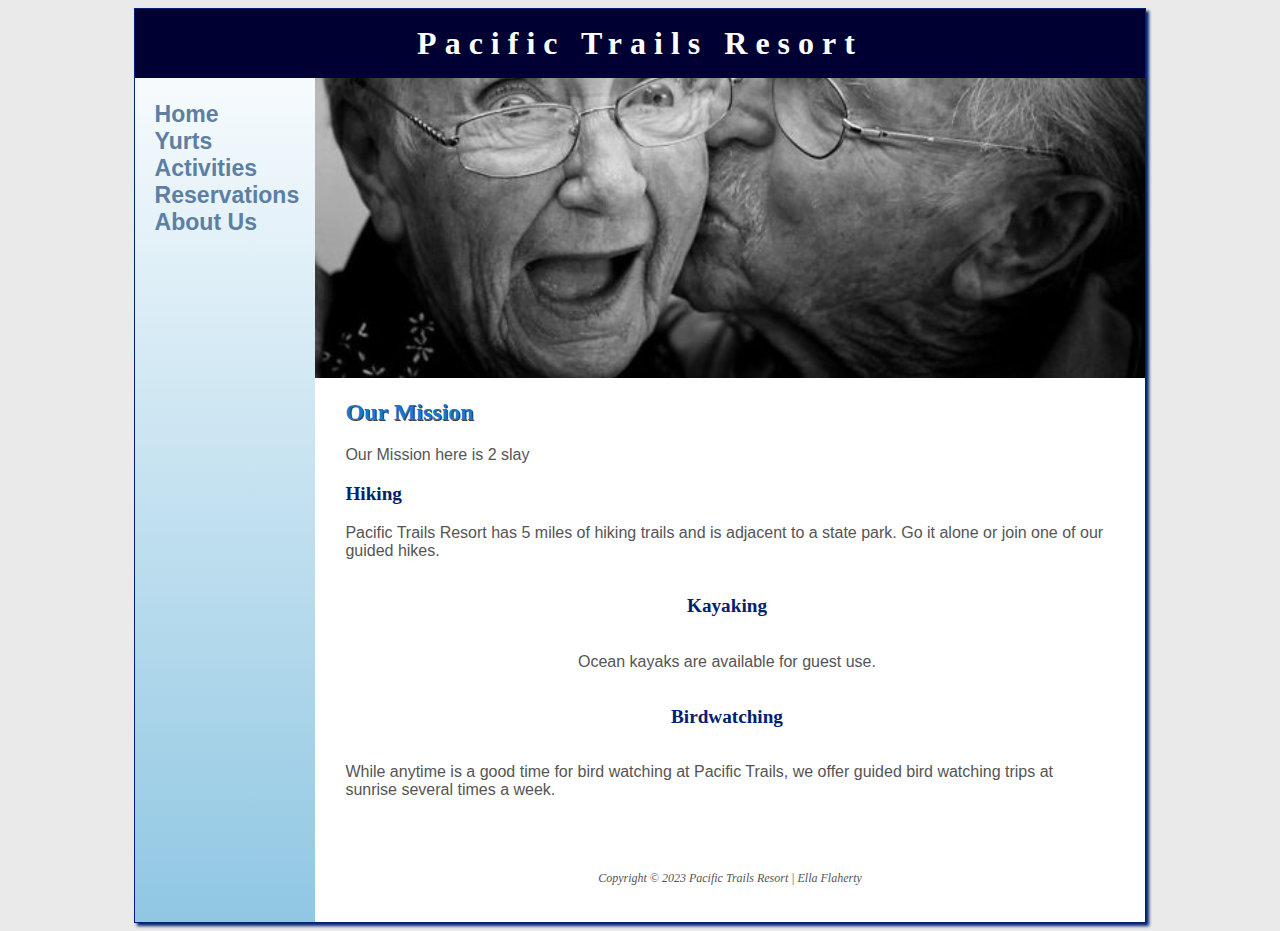
<file: about.html>
<!DOCTYPE html>
<html lang="en">
  <head>
    <meta charset="UTF-8" />
    <meta http-equiv="X-UA-Compatible" content="IE=edge" />
    <meta name="viewport" content="width=device-width, initial-scale=1.0" />
    <meta name="description" content=" " />

    <title>Pacific Trails Resort :: About Us</title>
    <link rel="stylesheet" href="pacific.css" />
  </head>
  <body>
    <div id="wrapper">
      <header>
        <h1><a href="index.html">Pacific Trails Resort</a></h1>
      </header>
      <!-- nav>ul*4>a -->
      <nav>

        <ul>
          <li><a href="index.html">Home</a></li>
          <li><a href="yurts.html">Yurts</a></li>
          <li><a href="activities.html">Activities</a></li>
          <li><a href="reservations.html">Reservations</a></li>
          <li><a href="about.html">About Us</a></li>
        </ul>
      </nav>
      <div id="abouthero" class="hero"></div>

      <main>
        <h2>Our Mission</h2>
        <p>Our Mission here is 2 slay</p>
        <section class="about">
            <h3>Hiking</h3>
            <p>
              Pacific Trails Resort has 5 miles of hiking trails and is adjacent
              to a state park. Go it alone or join one of our guided hikes.
            </p>
          </section>
          <section class="activities">
            <h3>Kayaking</h3>
            <p>Ocean kayaks are available for guest use.</p>
          </section>
          <section class="activities">
            <h3>Birdwatching</h3>
            <p>
              While anytime is a good time for bird watching at Pacific Trails,
              we offer guided bird watching trips at sunrise several times a
              week.
            </p>
          </section>
      </main>
      <footer>
        <p>Copyright &copy; 2023 Pacific Trails Resort | Ella Flaherty</p>
      </footer>
    </div>
  </body>
</html>
</file>
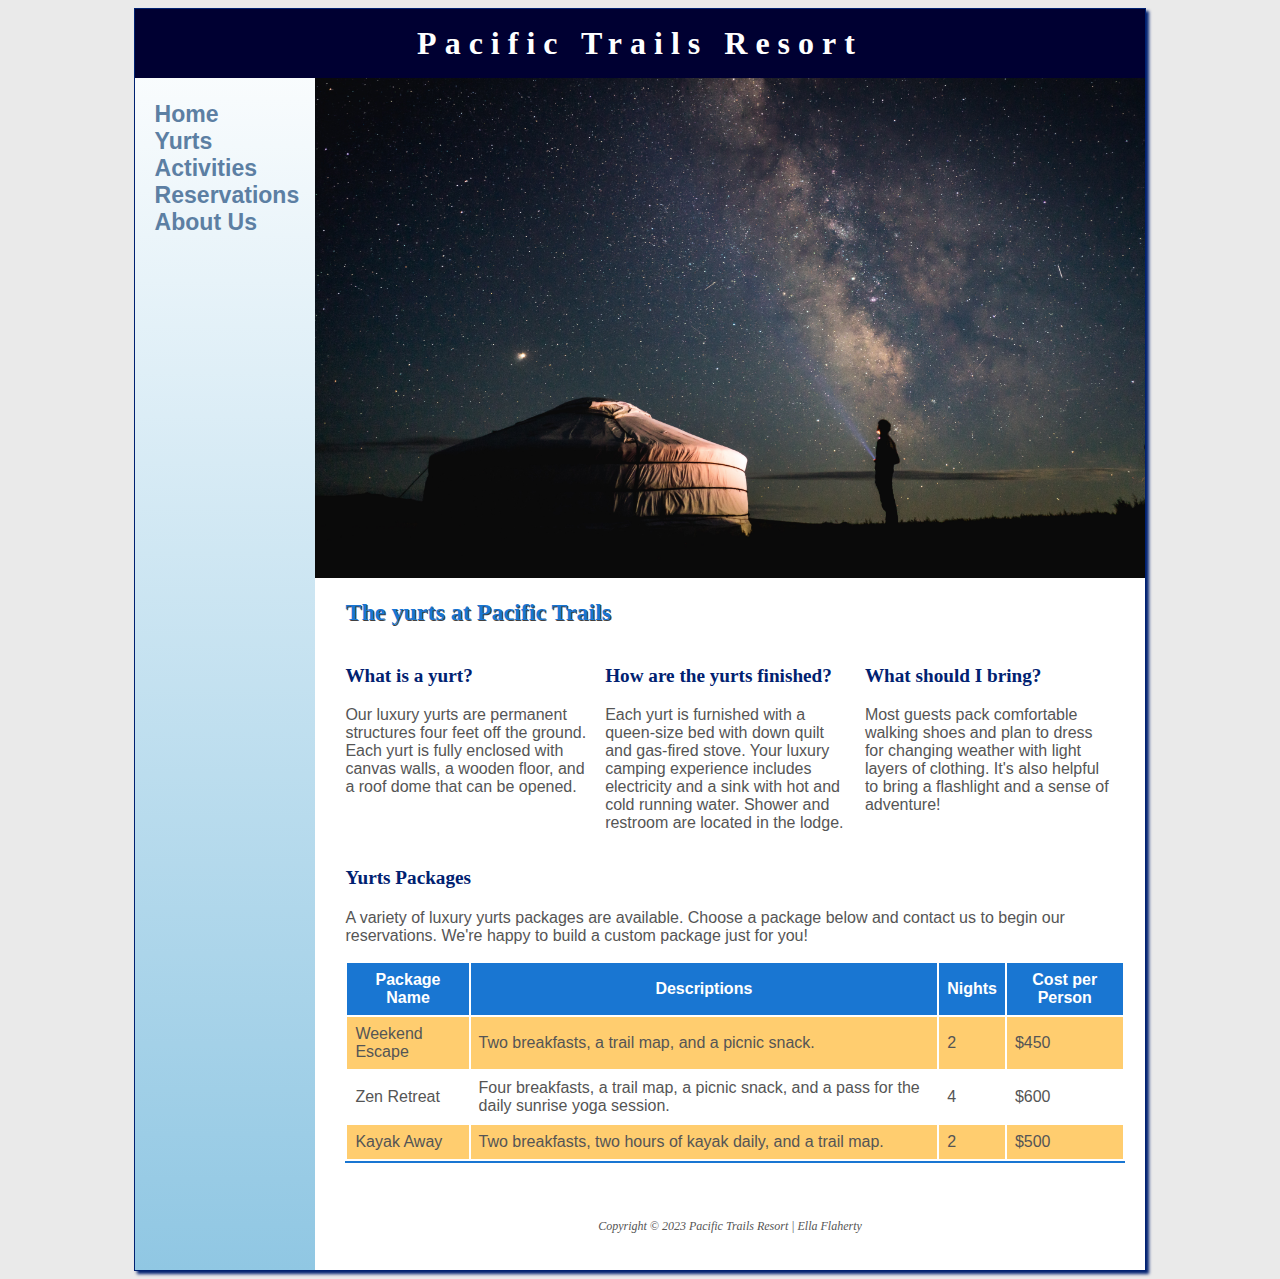
<file: yurts.html>
<!DOCTYPE html>
<html lang="en">
  <head>
    <meta charset="UTF-8" />
    <meta http-equiv="X-UA-Compatible" content="IE=edge" />
    <meta name="viewport" content="width=device-width, initial-scale=1.0" />
    <meta name="description" content="Discover the beauty and simplicity of yurt living. Learn about the benefits of this eco-friendly, portable dwelling that has been used by nomads for centuries. Experience a unique and cozy stay in a yurt and immerse yourself in nature.">

    <title>Pacific Trails Resort :: Yurts</title>
    <link rel="stylesheet" href="pacific.css" />
  </head>
  <body>
    <div id="wrapper">
      <header>
        <h1><a href="index.html">Pacific Trails Resort</a></h1>
      </header>
      <!-- nav>ul*4>a -->
      <nav>
        <ul>
          <li><a href="index.html">Home</a></li>
          <li><a href="yurts.html">Yurts</a></li>
          <li><a href="activities.html">Activities</a></li>
          <li><a href="reservations.html">Reservations</a></li>
          <li><a href="about.html">About Us</a></li>
        </ul>
      </nav>
      <div id="yurthero" class="hero">
      </div>

      <!-- main>h2{}+p{} -->
      <main>
        <h2>The yurts at Pacific Trails</h2>
        <div class="flow">
          <section>
            <h3>What is a yurt?</h3>
            <p>
              Our luxury yurts are permanent structures four feet off the
              ground. Each yurt is fully enclosed with canvas walls, a wooden
              floor, and a roof dome that can be opened.
            </p>
          </section>

          <section>
            <h3>How are the yurts finished?</h3>
            <p>
              Each yurt is furnished with a queen-size bed with down quilt and
              gas-fired stove. Your luxury camping experience includes
              electricity and a sink with hot and cold running water. Shower and
              restroom are located in the lodge.
            </p>
          </section>

          <section>
            <h3>What should I bring?</h3>
            <p>
              Most guests pack comfortable walking shoes and plan to dress for
              changing weather with light layers of clothing. It's also helpful
              to bring a flashlight and a sense of adventure!
            </p>
          </section>
        </div>

        <div id="special">
          <h3>Yurts Packages</h3>
          <p>
            A variety of luxury yurts packages are available. Choose a package
            below and contact us to begin our reservations. We're happy to build
            a custom package just for you!
          </p>
          <table>
            <thead>
              <tr>
                <th>Package Name</th>
                <th>Descriptions</th>
                <th>Nights</th>
                <th>Cost per Person</th>
              </tr>
            </thead>
            <tbody>
              <tr>
                <td class="package">Weekend Escape</td>
                <td class="description text">
                  Two breakfasts, a trail map, and a picnic snack.
                </td>
                <td class="nights">2</td>
                <td class="cost">$450</td>
              </tr>
              <tr>
                <td class="package">Zen Retreat</td>
                <td class="description text">
                  Four breakfasts, a trail map, a picnic snack, and a pass for
                  the daily sunrise yoga session.
                </td>
                <td class="nights">4</td>
                <td class="cost">$600</td>
              </tr>
              <tr>
                <td class="package">Kayak Away</td>
                <td class="description text">
                  Two breakfasts, two hours of kayak daily, and a trail map.
                </td>
                <td class="nights">2</td>
                <td class="cost">$500</td>
              </tr>
            </tbody>
          </table>
        </div>
      </main>

      <!-- footer>p -->
      <footer>
        <p>Copyright &copy; 2023 Pacific Trails Resort | Ella Flaherty</p>
      </footer>
    </div>
    <!--This closes my wrapper-->
  </body>
</html>
</file>
<file: pacific.css>
* {
  box-sizing: border-box; /* bxbb */
}

body {
  background-color: #eaeaea; /* bgc#EAEAEA*/
  color: #555; /* c#555 */
  font-family: Arial, "Helvetica Neue", Helvetica, sans-serif; /* ffa */
}
#wrapper {
  background-color: #90c7e3; /* bgc#fff */
  background-image: linear-gradient(to bottom, #fff, #90c7e3); /* bgi */
}


header {
  background-color: #000032; /* bgc#000032 */
  color: #fff; /* c#fff */
  /* height: 120px; h120 */
  /* padding-top: 30px; pt30 */
  text-align: center; /* tac */
}

header a {
  text-decoration: none; /* txd */
}

header a:link,
header a:visited {
  color: #fff; /* c#fff */
}

header a:hover {
  color: #90c7e3; /* c#90c7e3 */
}
a[href^="tel:"]:link,
a[href^="tel:"]:visited {
  font-weight: lighter;
  color: #1976d2;
  text-decoration: none;
}
a[href^="tel:"]:hover {
  color: #a52a2a;
}

nav {
  font-size: 120%; /* fz120% */
  font-weight: bold; /* fwb */
  padding: 0;
  text-align: center; /* tac */
}

nav ul {
  font-size: 1.2em; /* fz1.2em */
  list-style-type: none; /* listn */
  margin: 0; /* m1 */
  padding-left: 0; /* pl0 */
}
nav li {
  border-bottom: 1px solid #002171; /* bdb1-solid-#002171 */
}

nav a {
  text-decoration: none; /* txd */
  transition: color 3s ease-out;
}

nav a:link {
  color: #5c7fa3; /* c#5c7fa3 */
}
nav a:visited {
  color: #344873; /* c#344873 */
}

nav a:hover {
  color: #a52a2a; /* c#a52a2a */
}

main {
  background-color: #fff; /* bgc#fff */
  padding: 1px 20px 20px 30px; /* p1-20-20-30 (top, right, bottom, left)*/
  display: block; /* db */
  overflow: auto; /* ova */
}

h1 {
  /* font-size: 3em; fz3em */
  letter-spacing: 0.25em; /* lts.25em*/
  margin-bottom: 0.5em; /*mb0 */
  margin-top: 0.5em; /* mt0 */
}
h1,
h2,
h3,
footer {
  font-family: Georgia, "Times New Roman", Times, Baskerville, serif; /* fft */
}
h2 {
  color: #1976d2; /* c#1976d2 */
  text-shadow: 1px 1px #404040;
}
h3 {
  color: #002171; /* c#002171 */
  font-size: 120%;
}

dt {
  color: #002171; /* c#002171 */
}
footer {
  background-color: #fff; /* bgc#fff */
  font-size: 75%; /* fz75% */
  font-style: italic; /* fsi */
  padding: 2em; /* p */
  text-align: center; /* txa */
}

.resort {
  color: #1976d2; /* c#1976d2 */
  font-weight: bold; /* fwb */
}

.videoWrapper {
  /* Telling our absolute positioned video to 
  be relative to this element */
  position: relative;
  height: 500px;

  /* Will not allow the video to overflow the 
  container */
  overflow: hidden;

  /* Centering the container's content vertically 
  and horizontally */
  text-align: center;
  display: grid;
  align-items: center;
  justify-content: center;

}
.videoWrapper video {
  position: relative;
  z-index: 0;
}
.btn {
  min-width: 130px;
  height: 40px;
  color: #fff;
  padding: 8px 5px;
  font-size: large;
  font-weight: bold;
  cursor: pointer;
  transition: all 0.3s ease;
  position: relative;
  display: inline-block;
  outline: none;
  border-radius: 20px;
  border: 2px solid #002171;
  background: #002171;
  text-decoration: none;
  text-align: center;
  margin-top: 30px;
  margin-bottom: 20px;
}
.btn:hover {
  background: #fff;
  color: #002171 ;
}

.overlay {
  font-family: Georgia, "Times New Roman", Times, Baskerville, serif;
  font-size: 2em;
  color: #ffff; 
  font-weight: bold; /* fwb */
  position: absolute;
  top: 0px;
  left: 0px;
  z-index: 1;
}

#contact {
  font-size: 90%; /* fz90% */
}

#yurthero {
  background-image: url(images/yurt1.jpg);
  background-repeat: no-repeat;
  background-size: cover; /* bgz100%100% */
  height: 300px;
  background-position: bottom;

}

#trailhero {
  background-image: url(images/trees2.jpg);
  background-repeat: no-repeat;
  background-size: cover; /* bgz100%100% */
  height: 300px; /* h300 */
  background-position: bottom;
}
#abouthero {
  background-image: url(images/couple.jpg);
  background-repeat: no-repeat;
  background-size: cover; /* bgz100%100% */
  height: 500px; /* h300 */
}

#special table {
  border-bottom: 2px solid #1976d2;
  border-collapse: separate;
}

#special th {
  background-color: #1976d2;
  color: #fff;
}

#special th,
td {
  padding: 0.5em;
  /* border: 2px solid #39c; */
}

#special .text {
  text-align: left; /* ta:l */
}
#special tr:nth-last-of-type(odd) {
  background-color: #ffcd6f; /* bgc#ffcd6f */
}

form {
  display: flex;
  flex-flow: column nowrap;
}

input,
textarea {
  margin-bottom: 0.5em; /* mb.5em*/
}

@media (max-width: 600px) {
  header {
    background-image: none;
  }
  #special table {
    display: block;
    border-bottom: none;
  }
  #special td,
  #special th {
    display: block;
  }
  #special thead {
    display: none;
  }
  td.package::before {
    content: "Package: ";
  }
  td.description::before {
    content: "Description: ";
  }
  td.nights::before {
    content: "Nights: ";
  }
  td.cost::before {
    content: "Cost: ";
  }
  td.package,
  td.description,
  td.nights,
  td.cost {
    padding-left: 45%;
    position: relative; /* pos:r */
    text-align: left; /* ta:l*/
    font-size: 3.5vw;
  }
  td::before {
    position: absolute; /* pos:a */
    top: 6px; /* t6 */
    left: 0.5em; /* l.5em */
    font-weight: bold; /* fwb */
    color: #1976d2;
  }
  td:last-of-type {
    border-bottom: 2px solid #1b69b2;
  }
}
#gallery {
  display: grid;
  gap: 2em;
}
#gallery img {
  box-shadow: 10px 10px 10px #777;
  text-align: center;
  width: 100%;
}

@media (min-width: 600px) {
  nav ul {
    display: flex; /* df */
    flex-direction: row; /* fdr */
    flex-wrap: nowrap; /* flw */
    justify-content: space-around;
  }
  nav li {
    border-bottom: none; /* bbn */
  }
  .flow {
    display: flex; /* df */
    flex-direction: row; /* fdr */
  }
  section {
    flex: 1; /* flex 1 */
    margin-right: 1em;
  }
  form {
    display: grid;
    grid-template-columns: 6em 1fr;
    gap: 1em;
    max-width: 30em;
    width: 60%;
  }
  input[type="submit"] {
    grid-column: 2 / 3;
    width: 9em;
  }
  #gallery {
    grid-template-columns: repeat(2, 1fr);
  }
}

@media (max-width: 730px) {
}

@media (min-width: 1024px) {
  #wrapper {
    margin: auto; /* m:a */
    width: 80%;
    border: 1px solid #002171; /* bd1-solid-#002171 */
    box-shadow: 3px 3px 3px #002171;
  }
  nav {
    text-align: left; /* ta:l*/
    padding-left: 1em; /* pl1em */
  }
  #trailhero,
  #abouthero {
    background-repeat: no-repeat;
    background-size: cover; /* bgz100%100% */
    height: 300px;
    background-position: bottom;
  }
  #yurthero {
    background-repeat: no-repeat;
    background-size: cover; /* bgz100%100% */
    height: 500px;
    width: auto;
    background-position: bottom;
  }
  @supports (display: grid) {
    nav ul {
      flex-direction: column;
      padding-top: 1em;
    }

    .hero {
      grid-area: hero;
    }
    header {
      grid-area: header;
    }
    nav {
      grid-area: nav;
    }
    main {
      grid-area: main;
    }

    #gallery {
      grid-area: gallery;
    }

    .activities {
      display: flex;
      align-items: center;
      flex-direction: column;
    }
    footer {
      grid-area: footer;
    }
    #wrapper {
      display: grid;
      grid-template:
        "header header"
        "nav hero"
        "nav main"
        "nav footer"
        / 180px 1fr;
    }
    #gallery {
      grid-template-columns: repeat(3, 1fr);
    }
  }
}
@media (min-width: 1800px) {
  #trailhero,
  #abouthero {
    background-repeat: no-repeat;
    background-size: cover; /* bgz100%100% */
    height: 500px;
    background-position: bottom;
  }
  #yurthero {
    background-repeat: no-repeat;
    background-size: cover; /* bgz100%100% */
    height: 500px;
    width: auto;
    background-position: bottom;
  }
  .videoWrapper {
    position: relative;
    height: 700px;
  }
  .overlay {
    font-family: Georgia, "Times New Roman", Times, Baskerville, serif;
    font-size: 2em;
    color: #ffff; 
    font-weight: bold; /* fwb */
    position: absolute;
    top: 650px;
    left: 10px;
    z-index: 1;
  }
}
</file>
